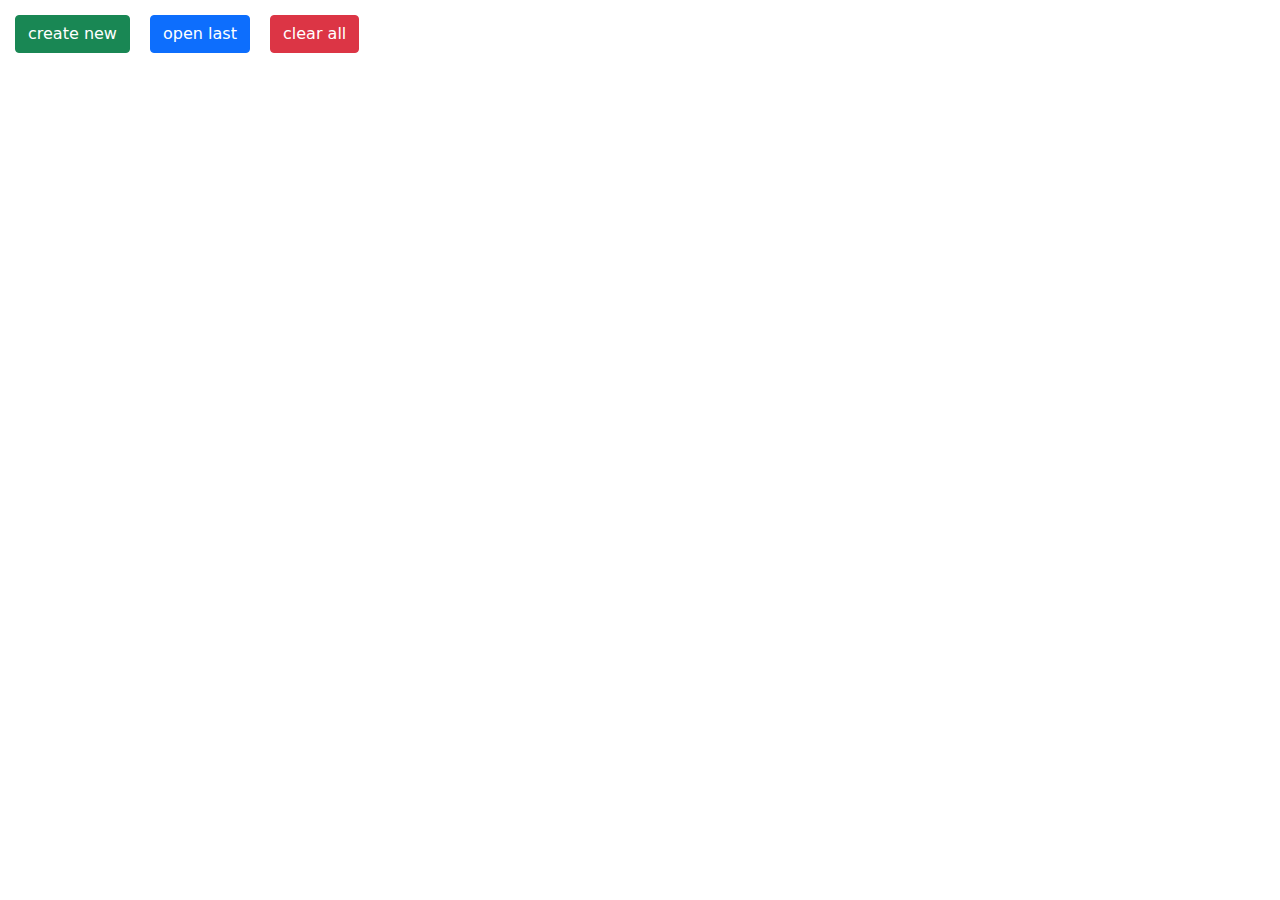
<file: index.html>
<!DOCTYPE html>
<html lang="en">
	<head>
		<meta charset="UTF-8" />
		<meta http-equiv="X-UA-Compatible" content="IE=edge" />
		<meta name="viewport" content="width=device-width, initial-scale=1.0" />
		<script src="edit/jQuery.js"></script>
		<script src="edit/drawingboard.js"></script>
		<script src="bootstrap/js/bootstrap.bundle.js"></script>
		<link rel="stylesheet" href="bootstrap/css/bootstrap.css" />
		<link rel="stylesheet" href="edit/drawingboard.css" />
		<title>drawer | home</title>
	</head>
	<body>
		<button
			onclick="newdrawing()"
			class="btn btn-success"
			style="margin-top: 15px; margin-left: 15px"
		>
			create new
		</button>
		<button
			onclick="openlast()"
			class="btn btn-primary"
			style="margin-top: 15px; margin-left: 15px; color: white"
		>
			open last
		</button>
		<button
			onclick="clearall()"
			class="btn btn-danger"
			style="margin-top: 15px; margin-left: 15px"
		>
			clear all
		</button>
		<div class="container" id="container"></div>
	</body>
	<script src="renderer.js"></script>
</html>
<style>
	#container {
		display: grid;
		grid-template-columns: auto auto auto;
		grid-gap: 10px;
		padding: 10px;
	}
</style>
</file>
<file: edit/drawingboard.css>
/* drawingboard.js v0.4.6 - https://github.com/Leimi/drawingboard.js
* Copyright (c) 2015 Emmanuel Pelletier
* Licensed MIT */
.drawing-board,
.drawing-board * {
    -webkit-box-sizing: content-box;
    -moz-box-sizing: content-box;
    box-sizing: content-box;
}

.drawing-board-utils-hidden,
.drawing-board-controls-hidden {
    display: none !important;
}

.drawing-board {
    position: relative;
    display: block;
}

.drawing-board-canvas-wrapper {
    position: relative;
    margin: 0;
    border: 1px solid #ddd;
}

.drawing-board-canvas {
    position: absolute;
    top: 0;
    left: 0;
    z-index: 10;
    width: auto;
}

.drawing-board-canvas {
    cursor: crosshair;
    z-index: 20;
}

.drawing-board-cursor {
    position: absolute;
    top: 0;
    left: 0;
    pointer-events: none;
    border-radius: 50%;
    background: #ccc;
    background: rgba(0, 0, 0, 0.2);
    z-index: 30;
}

.drawing-board-control>button,
.drawing-board-control-colors-rainbows,
.drawing-board-control-size .drawing-board-control-inner,
.drawing-board-control-size-dropdown {
    -webkit-box-sizing: border-box;
    -moz-box-sizing: border-box;
    box-sizing: border-box;
    overflow: hidden;
    border: none;
    background-color: #eee;
    padding: 2px 4px;
    border: 1px solid #ccc;
    box-shadow: 0 1px 3px -2px #121212, inset 0 2px 5px 0 rgba(255, 255, 255, 0.3);
    -webkit-box-shadow: 0 1px 3px -2px #121212, inset 0 2px 5px 0 rgba(255, 255, 255, 0.3);
    height: 28px;
}

.drawing-board-control>button {
    cursor: pointer;
    min-width: 28px;
    line-height: 14px;
}

.drawing-board-control>button:hover,
.drawing-board-control>button:focus {
    background-color: #ddd;
}

.drawing-board-control>button:active,
.drawing-board-control>button.active {
    box-shadow: inset 0 1px 2px 0 rgba(0, 0, 0, 0.2);
    -webkit-box-shadow: inset 0 1px 2px 0 rgba(0, 0, 0, 0.2);
    background-color: #ddd;
}

.drawing-board-control>button[disabled] {
    color: gray;
}

.drawing-board-control>button[disabled]:hover,
.drawing-board-control>button[disabled]:focus,
.drawing-board-control>button[disabled]:active,
.drawing-board-control>button[disabled].active {
    background-color: #eee;
    box-shadow: 0 1px 3px -2px #121212, inset 0 2px 5px 0 rgba(255, 255, 255, 0.3);
    -webkit-box-shadow: 0 1px 3px -2px #121212, inset 0 2px 5px 0 rgba(255, 255, 255, 0.3);
    cursor: default;
}

.drawing-board-controls {
    margin: 0 auto;
    text-align: center;
    font-size: 0;
    display: table;
    border-spacing: 9.33333px 0;
    position: relative;
    min-height: 28px;
}

.drawing-board-controls[data-align="left"] {
    margin: 0;
    left: -9.33333px;
}

.drawing-board-controls[data-align="right"] {
    margin: 0 0 0 auto;
    right: -9.33333px;
}

.drawing-board-canvas-wrapper+.drawing-board-controls,
.drawing-board-controls+.drawing-board-canvas-wrapper {
    margin-top: 5px;
}

.drawing-board-controls-hidden {
    height: 0;
    min-height: 0;
    padding: 0;
    margin: 0;
    border: 0;
}

.drawing-board-control {
    display: table-cell;
    border-collapse: separate;
    vertical-align: middle;
    font-size: 16px;
    height: 100%;
}

.drawing-board-control-inner {
    position: relative;
    height: 100%;
    -webkit-box-sizing: border-box;
    -moz-box-sizing: border-box;
    box-sizing: border-box;
}

.drawing-board-control>button {
    margin: 0;
    vertical-align: middle;
}

.drawing-board-control-colors {
    font-size: 0;
    line-height: 0;
}

.drawing-board-control-colors-current {
    border: 1px solid #ccc;
    cursor: pointer;
    display: inline-block;
    width: 26px;
    height: 26px;
}

.drawing-board-control-colors-rainbows {
    display: inline-block;
    margin-left: 5px;
    position: absolute;
    left: 0;
    top: 33px;
    margin-left: 0;
    z-index: 100;
    width: 250px;
    height: auto;
    padding: 4px;
}

.drawing-board-control-colors-rainbow {
    height: 18px;
}

.drawing-board-control-colors-picker:first-child {
    margin-right: 5px;
}

.drawing-board-control-colors-picker {
    display: inline-block;
    width: 18px;
    height: 18px;
    cursor: pointer;
}

.drawing-board-control-colors-picker[data-color="rgba(255, 255, 255, 1)"] {
    width: 16px;
    height: 17px;
    border: 1px solid #ccc;
    border-bottom: none;
}

.drawing-board-control-colors-picker:hover {
    width: 16px;
    height: 16px;
    border: 1px solid #555;
}

.drawing-board-control-drawingmode>button {
    margin-right: 2px;
}

.drawing-board-control-drawingmode>button:last-child {
    margin-right: 0;
}

.drawing-board-control-drawingmode-pencil-button {
    overflow: hidden;
    *text-indent: -9999px;
    background-image: url('[data-uri]');
    background-position: 50% 50%;
    background-repeat: no-repeat;
}

.drawing-board-control-drawingmode-pencil-button:before {
    content: "";
    display: block;
    width: 0;
    height: 100%;
}

.drawing-board-control-drawingmode-eraser-button {
    overflow: hidden;
    *text-indent: -9999px;
    background-image: url('[data-uri]');
    background-position: 50% 50%;
    background-repeat: no-repeat;
}

.drawing-board-control-drawingmode-eraser-button:before {
    content: "";
    display: block;
    width: 0;
    height: 100%;
}

.drawing-board-control-drawingmode-filler-button {
    overflow: hidden;
    *text-indent: -9999px;
    background-image: url('[data-uri]');
    background-position: 50% 50%;
    background-repeat: no-repeat;
}

.drawing-board-control-drawingmode-filler-button:before {
    content: "";
    display: block;
    width: 0;
    height: 100%;
}

.drawing-board-control-navigation>button {
    font-family: Helvetica, Arial, sans-serif;
    font-size: 14px;
    font-weight: bold;
    margin-right: 2px;
}

.drawing-board-control-navigation>button:last-child {
    margin-right: 0;
}

.drawing-board-control-size[data-drawing-board-type="range"] .drawing-board-control-inner {
    width: 75px;
}

.drawing-board-control-size[data-drawing-board-type="dropdown"] .drawing-board-control-inner {
    overflow: visible;
}

.drawing-board-control-size-range-input {
    position: relative;
    width: 100%;
    z-index: 100;
    margin: 0;
    padding: 0;
    border: 0;
}

.drawing-board-control-size-range-current,
.drawing-board-control-size-dropdown-current span,
.drawing-board-control-size-dropdown span {
    display: block;
    background: #333;
    opacity: .8;
}

.drawing-board-control-size-range-current {
    display: inline-block;
    opacity: .15;
    position: absolute;
    pointer-events: none;
    left: 50%;
    top: 50%;
    z-index: 50;
}

.drawing-board-control-size-dropdown-current {
    display: block;
    height: 100%;
    width: 40px;
    overflow: hidden;
    position: relative;
}

.drawing-board-control-size-dropdown-current span {
    position: absolute;
    left: 50%;
    top: 50%;
}

.drawing-board-control-size-dropdown {
    position: absolute;
    left: -6px;
    top: 33px;
    height: auto;
    list-style-type: none;
    margin: 0;
    padding: 0;
    z-index: 100;
}

.drawing-board-control-size-dropdown li {
    display: block;
    padding: 4px;
    margin: 3px 0;
    min-height: 16px;
}

.drawing-board-control-size-dropdown li:hover {
    background: #ccc;
}

.drawing-board-control-size-dropdown span {
    margin: 0 auto;
}

.drawing-board-control-download-button {
    overflow: hidden;
    *text-indent: -9999px;
    background-image: url('[data-uri]');
    background-position: 50% 50%;
    background-repeat: no-repeat;
}

.drawing-board-control-download-button:before {
    content: "";
    display: block;
    width: 0;
    height: 100%;
}
</file>
